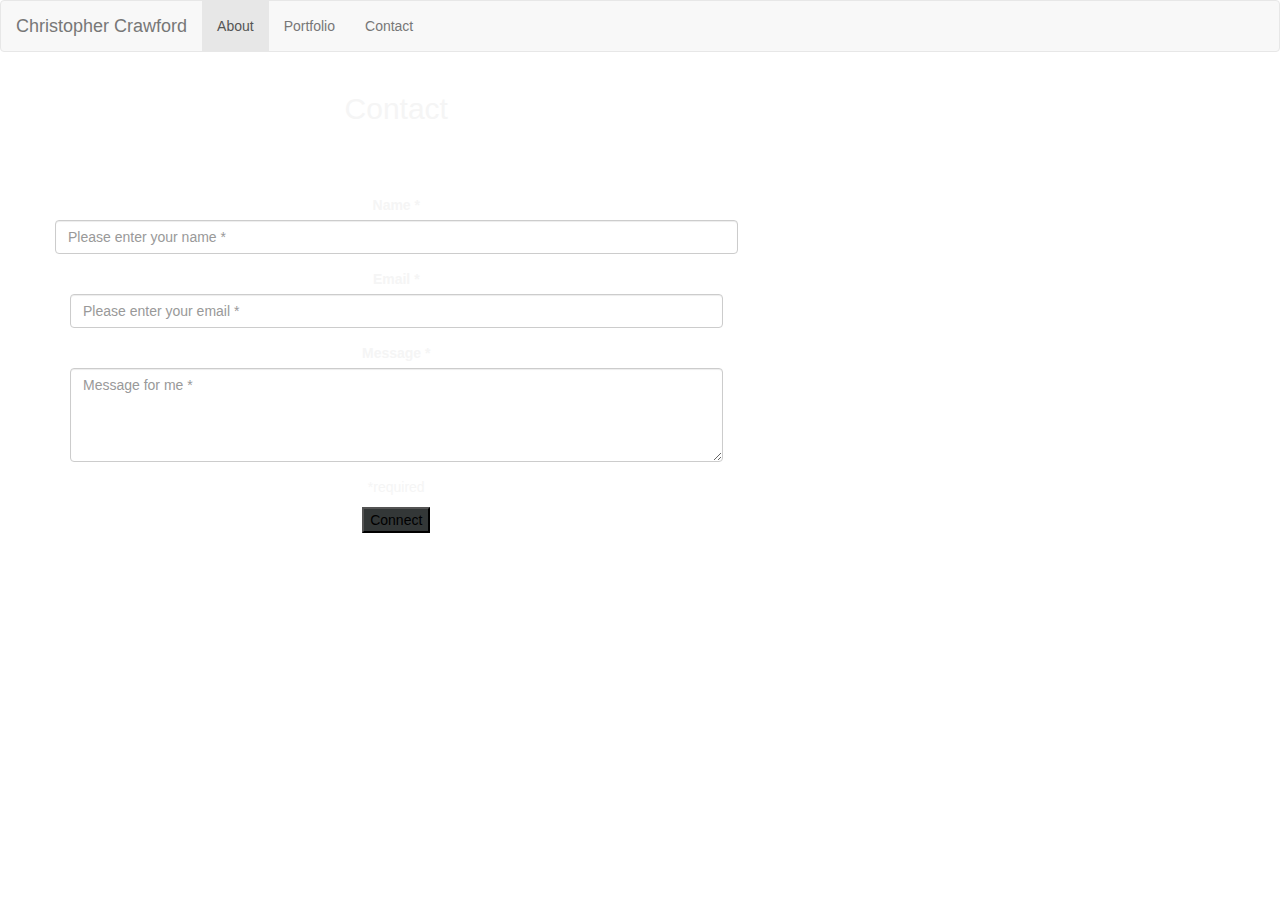
<file: contact.html>
<!DOCTYPE html>
<html ln="en-us">
<head>
    <meta charset="UTF-8">
    <title>Christopher Crawford</title>
    <!--Reset-->
    <link rel="stylesheet" type="text/css" href="reset.css">
    <!--Style Sheet-->
    <link rel="stylesheet" type="text/css" href="style.css">
    <!-- Latest compiled and minified CSS -->
    <link rel="stylesheet" href="https://maxcdn.bootstrapcdn.com/bootstrap/3.3.7/css/bootstrap.min.css">
    <!-- jQuery library -->
    <script src="https://ajax.googleapis.com/ajax/libs/jquery/3.3.1/jquery.min.js"></script>
    <!--Google Fonts-->
    <link href="https://fonts.googleapis.com/css?family=Rammetto+One" rel="stylesheet">
   
</head>
<body>
<!--Nav Bar-->
<nav class="navbar navbar-default">
        <div class="container-fluid">
          <div class="navbar-header">
            <a class="navbar-brand" href="#">Christopher Crawford</a>
          </div>
          <ul class="nav navbar-nav">
            <li class="active"><a href="./index.html">About</a></li>
            <li><a href="./portfolio.html">Portfolio</a></li>
            <li><a href="./contact.html">Contact</a></li>
          </ul>
        </div>
      </nav>

<!-- main content area -->
<div class="container">
<div class="contact">   
    <div class="row justify-content-between">
    <!-- contact form -->
    <div class="col-xs-12 col-sm-12 col-md-7 p-4 mt-5 contactForm">
    <h2>Contact</h2>
        <br>
        <form id="contact-form" method="post" action="contact.php" role="form">
        <div class="messages"></div>
        <div class="controls">
            <div class="row">
                <div class="col-12">
                    <div class="form-group">
                        <br><br>
                        <label for="form_name">Name *</label>
                        <input id="form_name" type="text" name="name" class="form-control" placeholder="Please enter your name *" required="required"
                            data-error="Firstname is required.">
                        <div class="help-block with-errors"></div>
                    </div>
                </div>
            </div>
            <div class="row">
            <div class="col-md-12">
                <div class="form-group">
                    <label for="form_email">Email *</label>
                    <input id="form_email" type="email" name="email" class="form-control" placeholder="Please enter your email *" required="required"
                        data-error="Valid email is required.">
                    <div class="help-block with-errors"></div>
                        </div>
                    </div>
                </div>
            <div class="row">
            <div class="col-md-12">
                <div class="form-group">
                    <label for="form_message">Message *</label>
                    <textarea id="form_message" name="message" class="form-control" placeholder="Message for me *" rows="4" required="required"
                        data-error="Please,leave us a message."></textarea>
                    <div class="help-block with-errors"></div>
                        </div>
                    <p>*required</p>
                </div>
                <div class="col-md-12">
                <input type="submit" class="submit" value="Connect">
                </div>
            </div>
        </div>
    </form>
</div>
</div>

</body>
</html>
</file>
<file: style.css>
body { 
    background: url("https://source.unsplash.com/pKXalTOLVV4/1600x900")no-repeat center center fixed; 
    -webkit-background-size: cover;
    -moz-background-size: cover;
    -o-background-size: cover;
    background-size: cover;
  }

nav {
    background-color: #333737;
    text-align: center;
    font-family: 'Oswald', sans-serif;
    color: whitesmoke;
}

h1 {
    font-family: 'Oswald', sans-serif;
    font-weight: bold;
}

h3.aboutme {
    font-family: 'Oswald', sans-serif;
    font-weight: bold;
    padding-left: 27px;
}

.aboutMe {
    background-color: rgb(97, 117, 109);
    font-family: 'Oswald', sans-serif;
    color: whitesmoke;
    padding: 05px;
    width: 100%;
}

.socialMedia {
    background-color: rgb(97, 117, 109);
    font-family: 'Oswald', sans-serif;
    text-align: center;
    color: whitesmoke;
    overflow: hidden;
    width: 40%;
}


img {
    padding-left: 4px;
    padding-right: 10px;
    float: left;
}

img.github {
    height: 25%;
    width: 25%;
    clear: both;
}

img.linkedin {
    height: 25%;
    width: 25%;
    float: left;    
}

img.stack {
    height: 25%;
    width: 25%;
    float: left;
}

.footer {
    position: fixed;
    left: 0;
    bottom: 0;
    width: 100%;
    background-color: rgb(97, 117, 109);
    color: whitesmoke;
    text-align: center;
}

.contact {
    text-align: center;
    color: whitesmoke;
}

input.submit {
    background-color: #333737;
    color: black;
}
</file>
